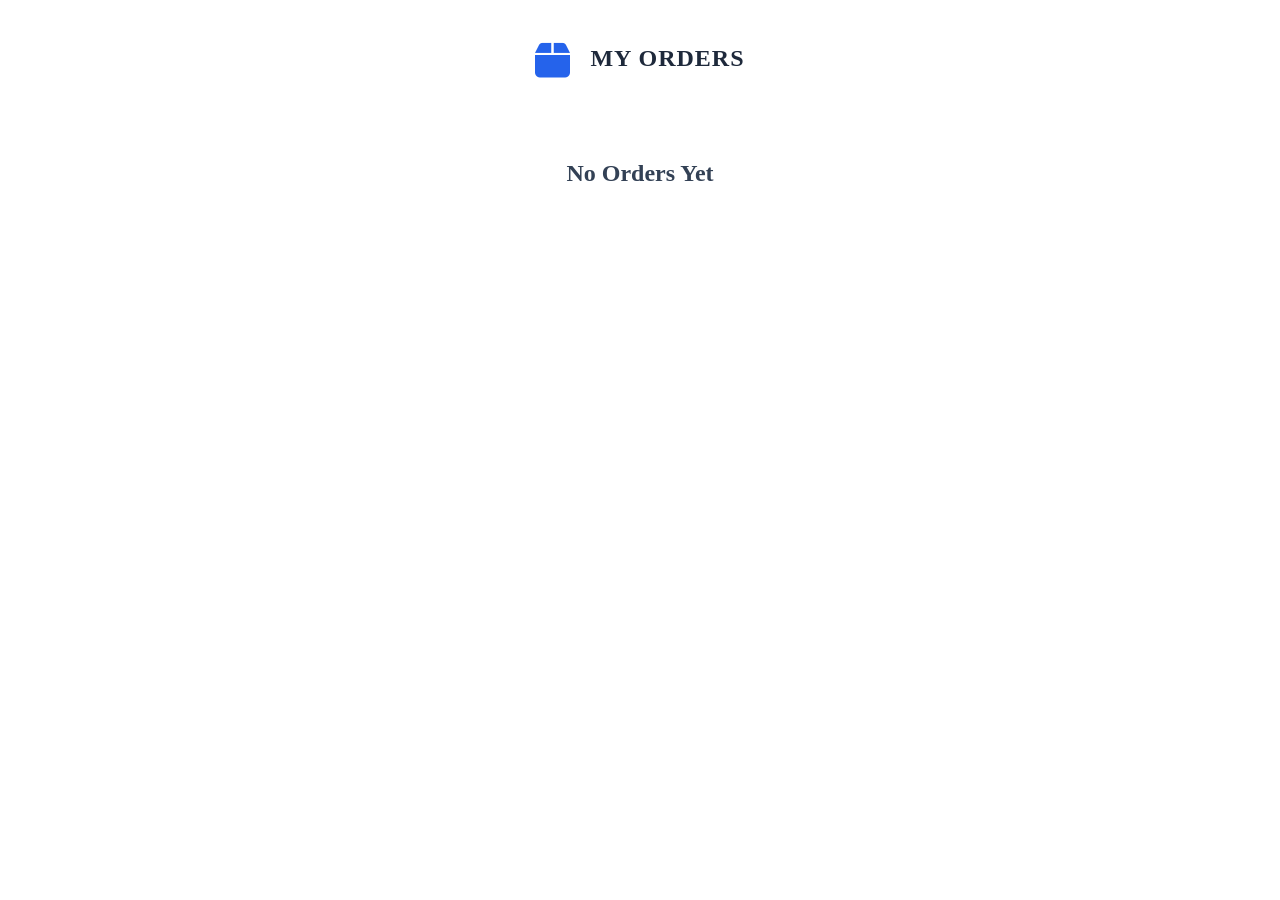
<file: pages/orders.html>
<!DOCTYPE html>
<html lang="en">
<head>
    <meta charset="UTF-8">
    <meta name="viewport" content="width=device-width, initial-scale=1.0">
    <title>My Orders</title>

    <link rel="stylesheet" href="./../css/orders.css">

    <link rel="stylesheet"
    href="https://cdnjs.cloudflare.com/ajax/libs/font-awesome/6.5.1/css/all.min.css">
</head>

<body>

    <section class="orders-section">

        <h1 class="orders-title">

            <i class="fa-solid fa-box"></i>

            My Orders

        </h1>

        <div id="ordersContainer">

        </div>

    </section>

    <script src="./../js/orders.js"></script>

</body>
</html>
</file>
<file: css/orders.css>
.orders-title{
    text-align:center;
    font-size:1.5rem;
    font-weight:700;
    color:#1e293b;
    margin:40px 0;
    letter-spacing:1px;
    text-transform:uppercase;
    position:relative;
}
.orders-title i{
    color:#2563eb;
    margin-right:12px;
    font-size:2.5rem;
    vertical-align:middle;
}
.order-card{
    background:white;
    width:300px;
    padding:5px;
    border-radius:20px;
    text-align:center;
    box-shadow:0 5px 15px rgba(0,0,0,0.1);
    transition:0.3s ease;
}
.order-card:hover{
    transform:translateY(-8px);
    box-shadow:0 10px 25px rgba(0,0,0,0.15);
}
.order-card img{
    width:100%;
    height:260px;
    margin-top: 10px;
    object-fit:cover;
    border-radius:15px;
    margin-bottom:15px;
}
.order-card h3{
    font-size:1.2rem;
    color:#1e293b;
    margin-bottom:10px;
    display:-webkit-box;
    line-clamp:2;
    -webkit-line-clamp:2;
    -webkit-box-orient:vertical;
    overflow:hidden;
    line-height:1.5;
    height:3em;
}
.order-card p{
    font-size:1rem;
    color:#64748b;
    margin-bottom:10px;
}
.order-card p:nth-of-type(1){
    color:#2563eb;
    font-size:1.2rem;
    font-weight:bold;
}
.order-card p:nth-of-type(2){
    display:inline-block;
    background:#dcfce7;
    color:#166534;
    padding:8px 15px;
    border-radius:25px;
    font-weight:600;
}
.order-card button{
    width:100%;
    margin-top:15px;
    padding:12px;
    border:none;
    border-radius:10px;
    background:#ef4444;
    color:white;
    font-size:1rem;
    font-weight:600;
    cursor:pointer;
    transition:0.3s;
}
.order-card button:hover{
    background:#dc2626;
}
#ordersContainer{
    display:flex;
    flex-wrap:wrap;
    justify-content:center;
    gap:25px;
    padding:20px;
}
#ordersContainer h2{
    text-align:center;
    grid-column:1/-1;
    color:#334155;
}
@media (max-width:992px){
    .orders-title{
        font-size:1.3rem;
    }
    .orders-title i{
        font-size:2rem;
    }
    #ordersContainer{
        display:flex;
        flex-direction:column;
        align-items:center;
        gap:20px;
        padding:10px;
    }
    .order-card{
        width:100%;
        max-width:320px;
    }
}
@media (max-width:768px){
    .orders-title{
        font-size:1.2rem;
        margin:20px 0;
    }
    .orders-title i{
        font-size:1.8rem;
    }
    #ordersContainer{
        display:flex;
        flex-direction:column;
        align-items:center;
        gap:20px;
    }
    .order-card{
        width:100%;
        max-width:320px;
        margin:0 auto;
    }
    .order-card img{
        height:220px;
        object-fit:cover;
    }
    .order-card h3{
        font-size:1rem;
    }
    .order-card p{
        font-size:0.95rem;
    }
    .order-card button{
        padding:10px;
        font-size:0.95rem;
    }
}
@media (max-width:480px){
    .orders-title{
        font-size:1rem;
        letter-spacing:0.5px;
    }
    .orders-title i{
        font-size:1.5rem;
    }
    #ordersContainer{
        align-items:center;
    }
    .order-card{
        width:100%;
        max-width:280px;
        margin:0 auto;
    }
    .order-card img{
        width: 100%;
   }
    .order-card h3{
        font-size:0.95rem;
    }
    .order-card p:nth-of-type(1){
        font-size:1rem;
    }
    .order-card button{
        font-size:0.9rem;
    }
}
</file>
